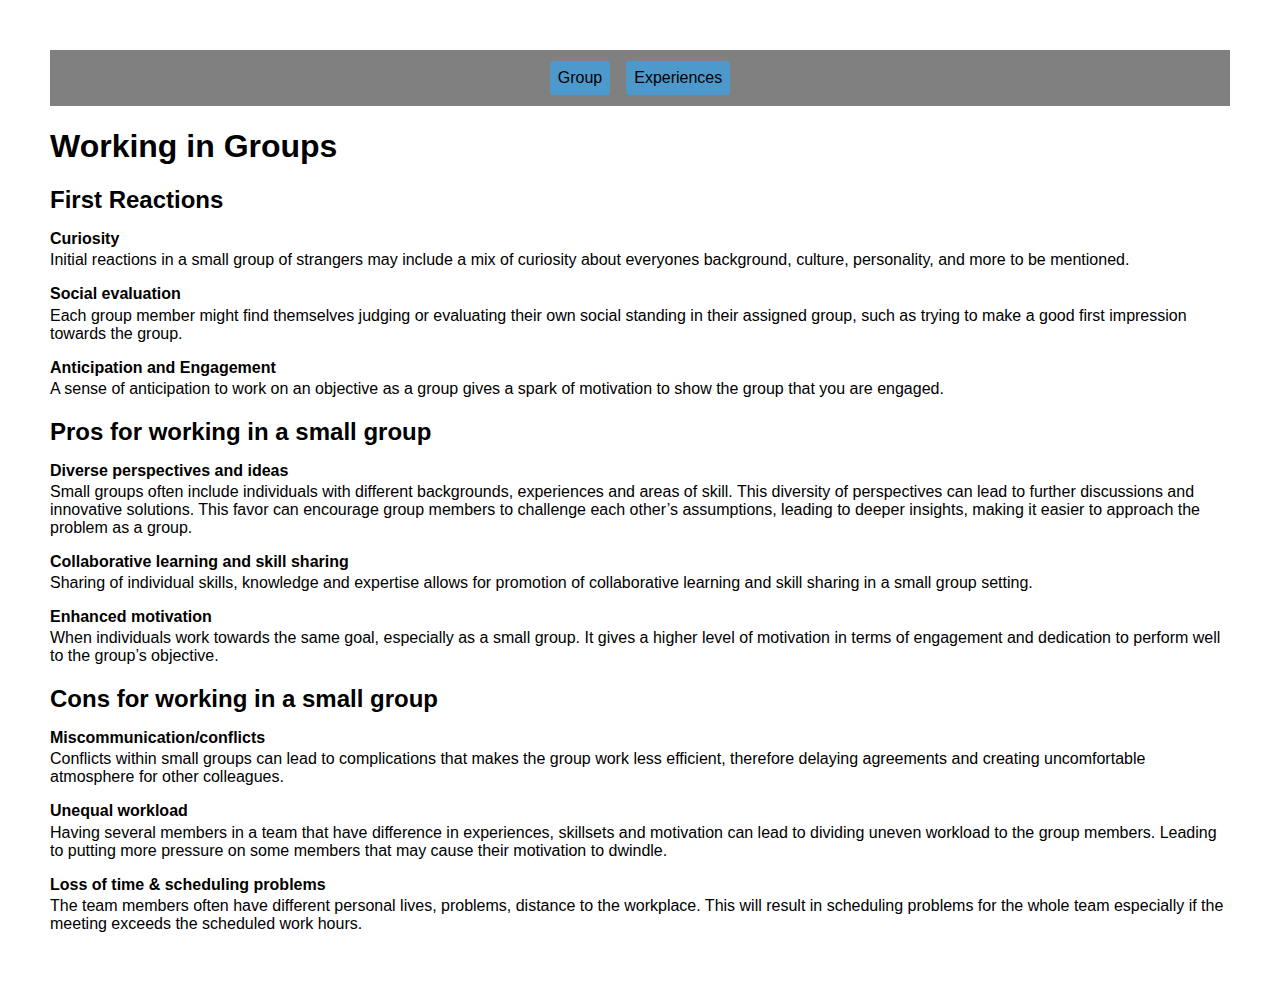
<file: Prosjekt Oblig1/index.html>
<!DOCTYPE html>
<html lang="en">


    <head>
        <meta charset="UTF-8">
        <meta name="viewport" content="width=device-width, initial-scale=1.0">
        <meta name="theme-color" content="#757575">
        <link rel="stylesheet" href="css/stylesheet.css">
        <title>Working in groups</title>
    </head>

    <body>
        <header>
            <nav>
                <div class="nav-container">
                    <ul class ="menu">
                        <li><a id="active"><a href="index.html">Group</a></li>
                        <li><a href="html/experiences.html">Experiences</a></li>
                    </ul>
                </div>
            </nav>
        </header>

        <main>
            <article>
                <div class = maintext>

                    <h1>Working in Groups</h1>

                    <h2>First Reactions</h2>
                    <h3>Curiosity</h3>
                    <p>
                    Initial reactions in a small group of strangers may include a mix of curiosity about everyones 
                    background, culture, personality, and more to be mentioned.
                    </p>
                    <h3>Social evaluation</h3>
                    <p>
                    Each group member might find themselves judging or evaluating their own social standing in their assigned group, 
                    such as trying to make a good first impression towards the group.
                    </p>
                    <h3>Anticipation and Engagement</h3>
                    <p>
                    A sense of anticipation to work on an objective as a group gives a spark of motivation to show the group that you are engaged. 
                    </p>

                    <h2>Pros for working in a small group</h2>

                    <h3>Diverse perspectives and ideas</h3>
                    <p>
                    Small groups often include individuals with different backgrounds, experiences and areas of skill.
                     This diversity of perspectives can lead to further discussions and innovative solutions. 
                     This favor can encourage group members to challenge each other’s assumptions, leading to deeper insights, making it easier to approach the problem as a group.
                    </p>
                    <h3>Collaborative learning and skill sharing</h3>
                    <p>
                    Sharing of individual skills, knowledge and expertise allows for promotion of collaborative learning and skill sharing in a small group setting.
                    </p>
                    <h3>Enhanced motivation</h3>
                    <p>
                    When individuals work towards the same goal, especially as a small group. 
                    It gives a higher level of motivation in terms of engagement and dedication to perform well to the group’s objective.
                    </p>
                    
                    <h2>Cons for working in a small group</h2>

                    <h3>Miscommunication/conflicts</h3>
                    <p>
                    Conflicts within small groups can lead to complications that makes the group work less efficient, 
                    therefore delaying agreements and creating uncomfortable atmosphere for other colleagues. 
                    </p>
                    <h3>Unequal workload</h3>
                    <p>
                    Having several members in a team that have difference in experiences, skillsets and motivation can lead to dividing uneven workload to the group members. 
                    Leading to putting more pressure on some members that may cause their motivation to dwindle.
                    </p>
                    <h3>Loss of time & scheduling problems</h3>
                    <p>
                    The team members often have different personal lives, problems, distance to the workplace. 
                    This will result in scheduling problems for the whole team especially if the meeting exceeds the scheduled work hours. 
                    </p>
                </div>
            </article>
        </main>
    </body>
</html>
</file>
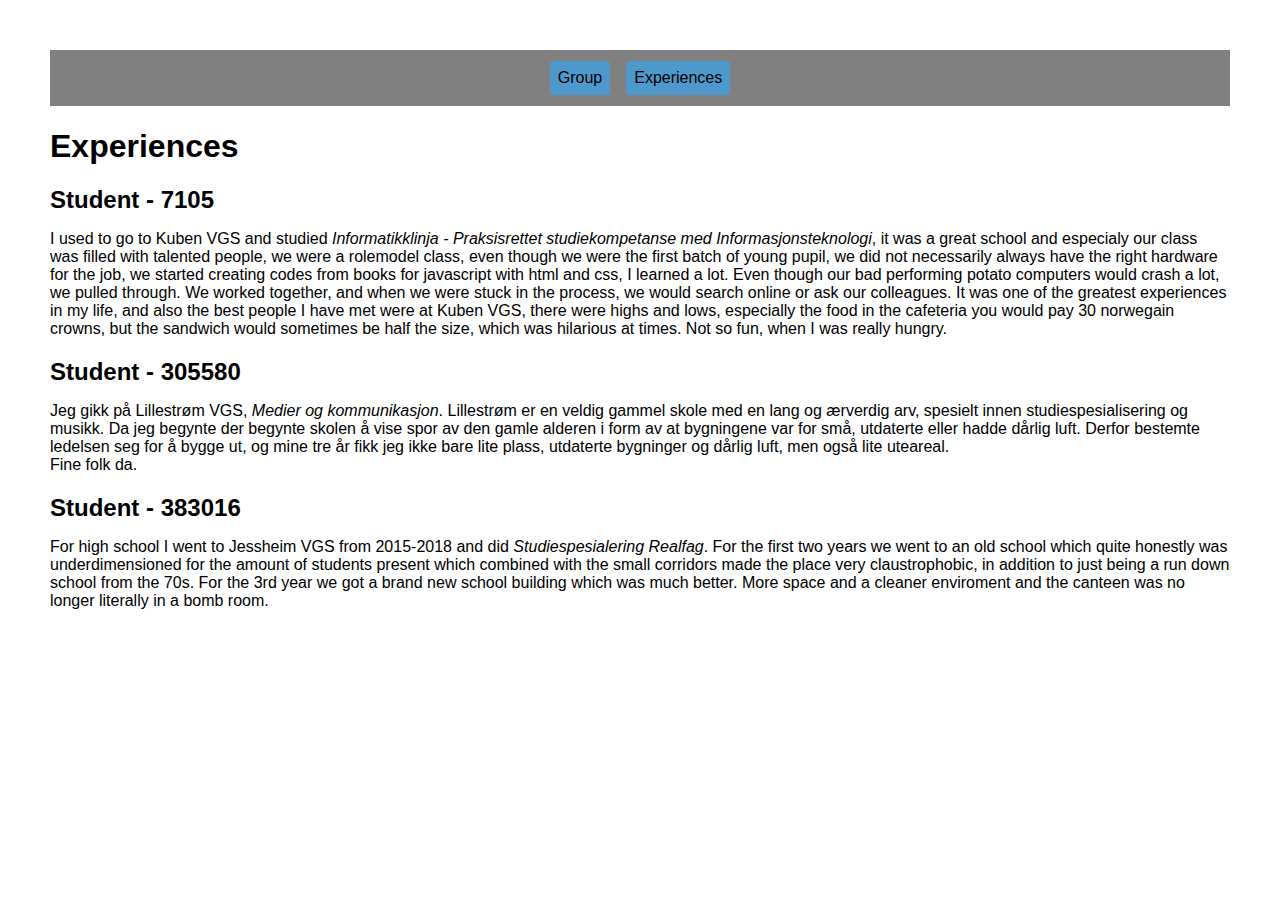
<file: Prosjekt Oblig1/HTML/experiences.html>
<!DOCTYPE html>
<html lang="en">


    <head>
        <meta charset="UTF-8">
        <meta name="viewport" content="width=device-width, initial-scale=1.0">
        <meta name="theme-color" content="#757575">
        <link rel="stylesheet" href="../css/stylesheet.css">
        <title>Working in groups</title>
    </head>

    <body>
        <header>
            <nav>
                <div class="nav-container">
                    <ul class ="menu">
                        <li><a id="active"><a href="../index.html">Group</a></li>
                        <li><a href="../html/experiences.html">Experiences</a></li>
                    </ul>
                </div>
            </nav>
        </header>

        <main>
            <article>
                <div class = maintext>

                    <h1>Experiences</h1>
                    
                    <h2>Student - 7105</h2>
                    <p>
                    I used to go to Kuben VGS and studied <em>Informatikklinja - Praksisrettet studiekompetanse med Informasjonsteknologi</em>,
                    it was a great school and especialy our class was filled with talented people,
                    we were a rolemodel class, even though we were the first batch of young pupil, we did not necessarily always have
                    the right hardware for the job, we started creating codes from books for javascript with html and css, I learned a lot. Even though
                    our bad performing potato computers would crash a lot, we pulled through. We worked together, and when we were stuck in the process, we would search online or ask our colleagues.
                    It was one of the greatest experiences in my life, and also the best people I have met were at Kuben VGS, there were highs and lows, especially the food in the cafeteria
                    you would pay 30 norwegain crowns, but the sandwich would sometimes be half the size, which was hilarious at times. Not so fun, when I was really hungry.
                    </p>

                    <h2>Student - 305580</h2>
                    <p>
                    Jeg gikk på Lillestrøm VGS, <em>Medier og kommunikasjon</em>. Lillestrøm er en veldig gammel skole med en lang og ærverdig arv, spesielt innen studiespesialisering og musikk.
                    Da jeg begynte der begynte skolen å vise spor av den gamle alderen i form av at bygningene var for små, utdaterte eller hadde dårlig luft.
                    Derfor bestemte ledelsen seg for å bygge ut, og mine tre år fikk jeg ikke bare lite plass, utdaterte bygninger og dårlig luft, men også lite uteareal.
                    <br>Fine folk da.
                    </p>
                    
                    <h2>Student - 383016</h2>
                    <p>
                    For high school I went to Jessheim VGS from 2015-2018 and did <em>Studiespesialering Realfag</em>. For the first two years we went to an old school 
                    which quite honestly was underdimensioned for the amount of students present which combined with the small corridors made the place very claustrophobic, 
                    in addition to just being a run down school from the 70s. For the 3rd year we got a brand new school building which was much better. 
                    More space and a cleaner enviroment and the canteen was no longer literally in a bomb room.
                    </p>

                </div>
            </article>
        </main>
    </body>
</html>
</file>
<file: Prosjekt Oblig1/css/stylesheet.css>
/* The font applies to all text within the body */
body {
    margin: 50px;
    font-family: Arial, Helvetica, sans-serif;
}

h1 {
    font-size: 2em;
}
h2 {
    font-size: 1.5em;
    font-weight: bolder;
    margin-top: 0.5.rem;
    margin-bottom: 0.2rem;
}
h3 {
    font-size: 1em;
    font-weight: bolder;
    margin-bottom: -0.8rem;
}


.menu {
    background-color: grey;
    padding: 0.2rem;
    display: flex;
    flex-direction: row;
    flex-wrap: wrap;
    justify-content: center;
    
}

/* These properties represent the default state of the list element in the container for navigation menu, 
they also have a function to ease the transition back to the default state after the hover no longer applies.*/
.menu li {
    list-style-type: none;
    text-align: center;
    transition: linear;
    transition-duration: 50ms;
    background-color: rgb(78, 153, 204); /* Clor: Light Blue, 50% opaque*/
    border-radius: 0.2rem;
    padding: 0.5rem;
    margin: 0.5rem;
}

/* Whenever the mouse hovers on the list element, these properties will apply,
and therefore we can manipulate the sizing and shadows as such it adds some dimensionality and feedback to the UI,
so the user knows easily what they are selecting.*/
.menu li:hover {
    transition: linear;
    transition-duration: 150ms;
    background-color: rgb(29, 187, 61); /* Color: Green */
    box-shadow: 0.2rem 0.2rem 0.2rem black;
    transform: scale(1.2);
}

/* This makes the <a> tag not show an underline, so it can be customized as fit for its purpose,
which is a redirect for a subfolder for the HTML*/
.nav-container li  a{
    text-decoration: none;
    color: black;
}
</file>
